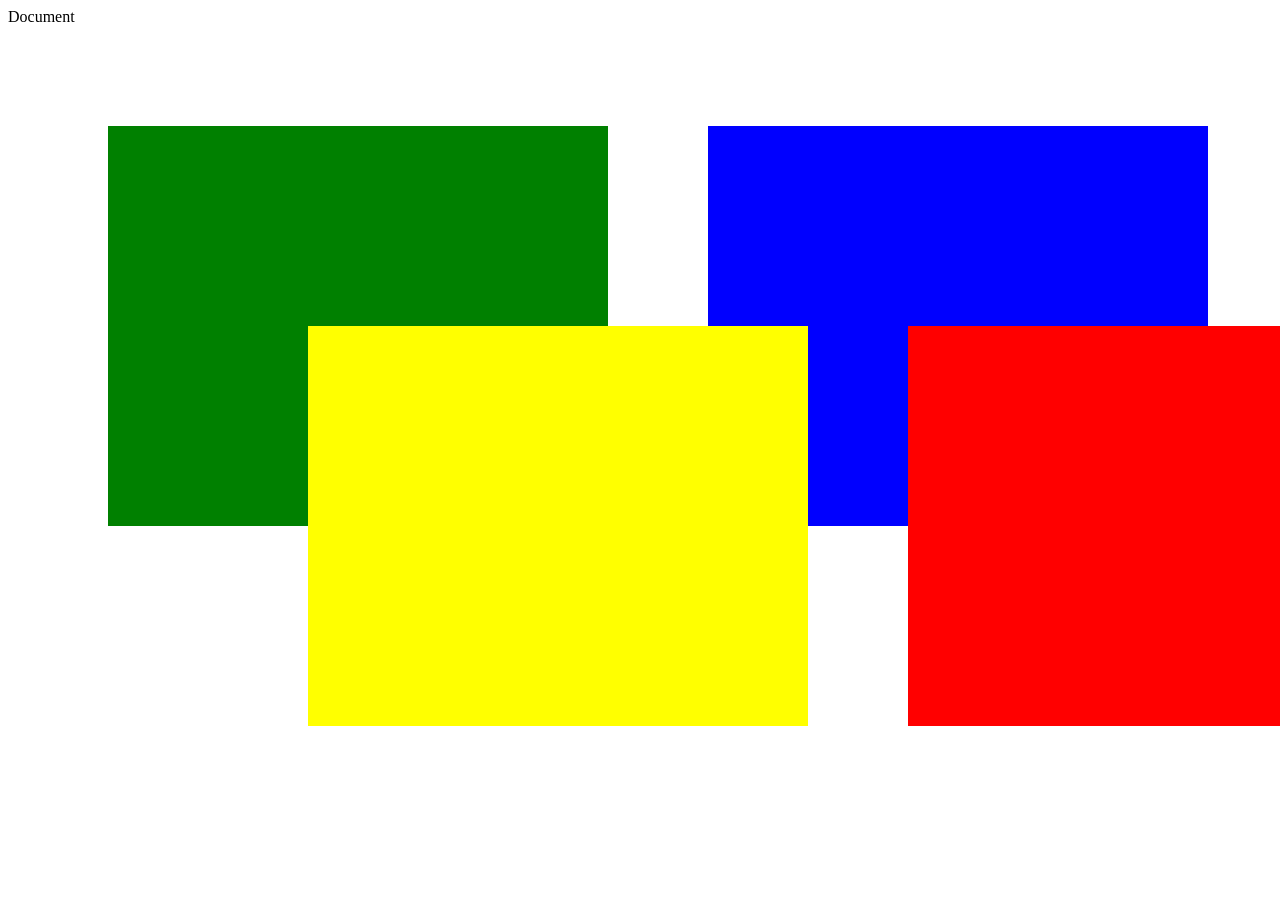
<file: veb 5.1/index.html>
<html lang="en">
<head>
    <meta charset="UTF-8">
    <meta name="viewport" content="width=device-width, initial-scale=1.0">
    <link rel="stylesheet" href="index.css"
    <title>Document</title>
</head>
<body>
    <div class="kutu">
        <div class="yasil kutu"></div>
        <div class="mavi kutu"></div>
        <div class="sari kutu"></div>
        <div class="qirmizi kutu"></div>
    </div>
</body>
</html>
</file>
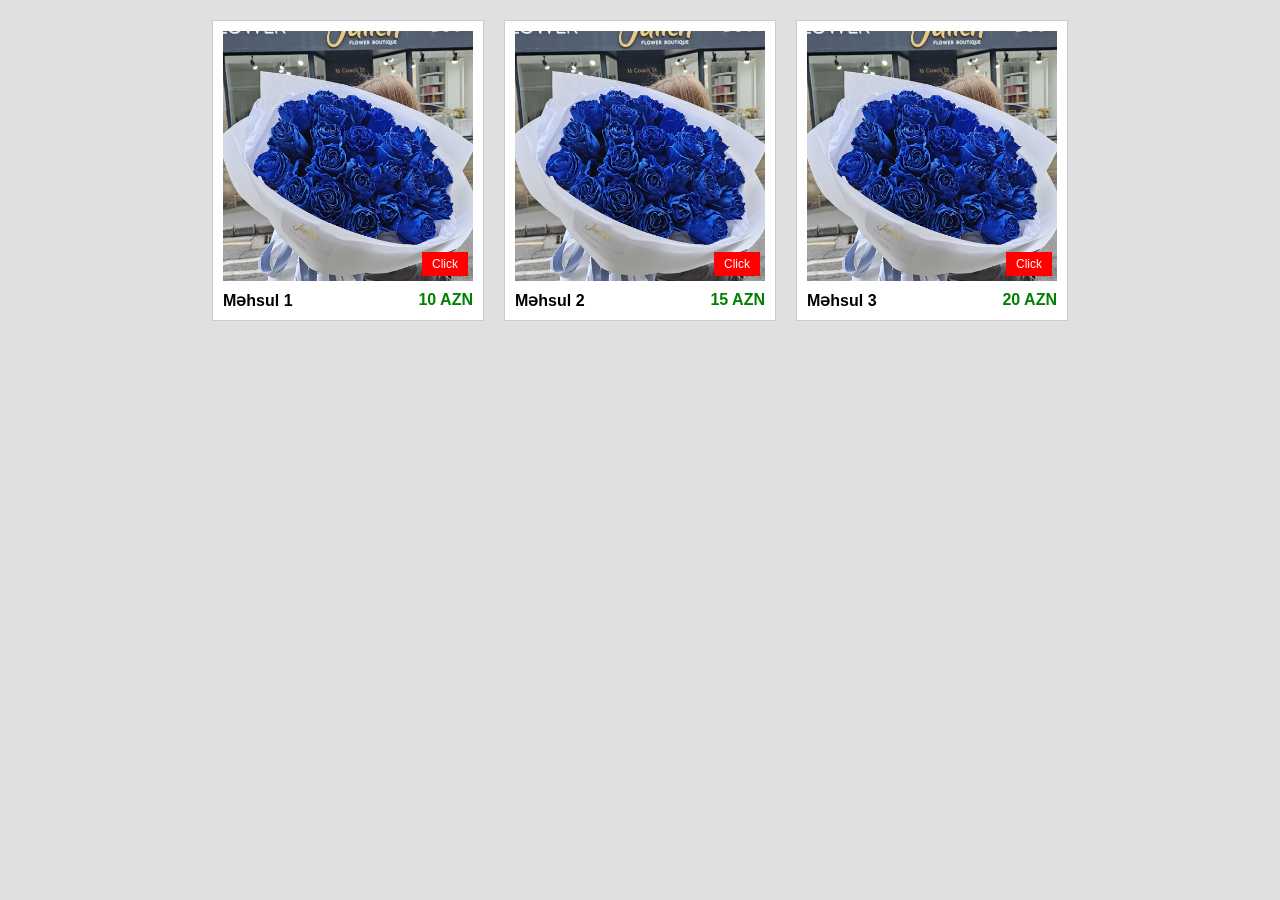
<file: veb5.2/index.html>
<!DOCTYPE html>
<html>
<head>
    <link rel="stylesheet" href="index.css">
</head>
<body>
    <div class="qalereya">
        <div class="kart">
            <div class="sekil-qutusu">
                <img src="foto.jpg" alt="mehsul">
                <button class="duyme">Click</button>
            </div>
            <div class="metn">
                <b>Məhsul 1</b>
                <b class="qiymet">10 AZN</b>
            </div>
        </div>

        <div class="kart">
            <div class="sekil-qutusu">
                <img src="foto.jpg" alt="mehsul">
                <button class="duyme">Click</button>
            </div>
            <div class="metn">
                <b>Məhsul 2</b>
                <b class="qiymet">15 AZN</b>
            </div>
        </div>

        <div class="kart">
            <div class="sekil-qutusu">
                <img src="foto.jpg" alt="mehsul">
                <button class="duyme">Click</button>
            </div>
            <div class="metn">
                <b>Məhsul 3</b>
                <b class="qiymet">20 AZN</b>
            </div>
        </div>
    </div>

</body>
</html>
</file>
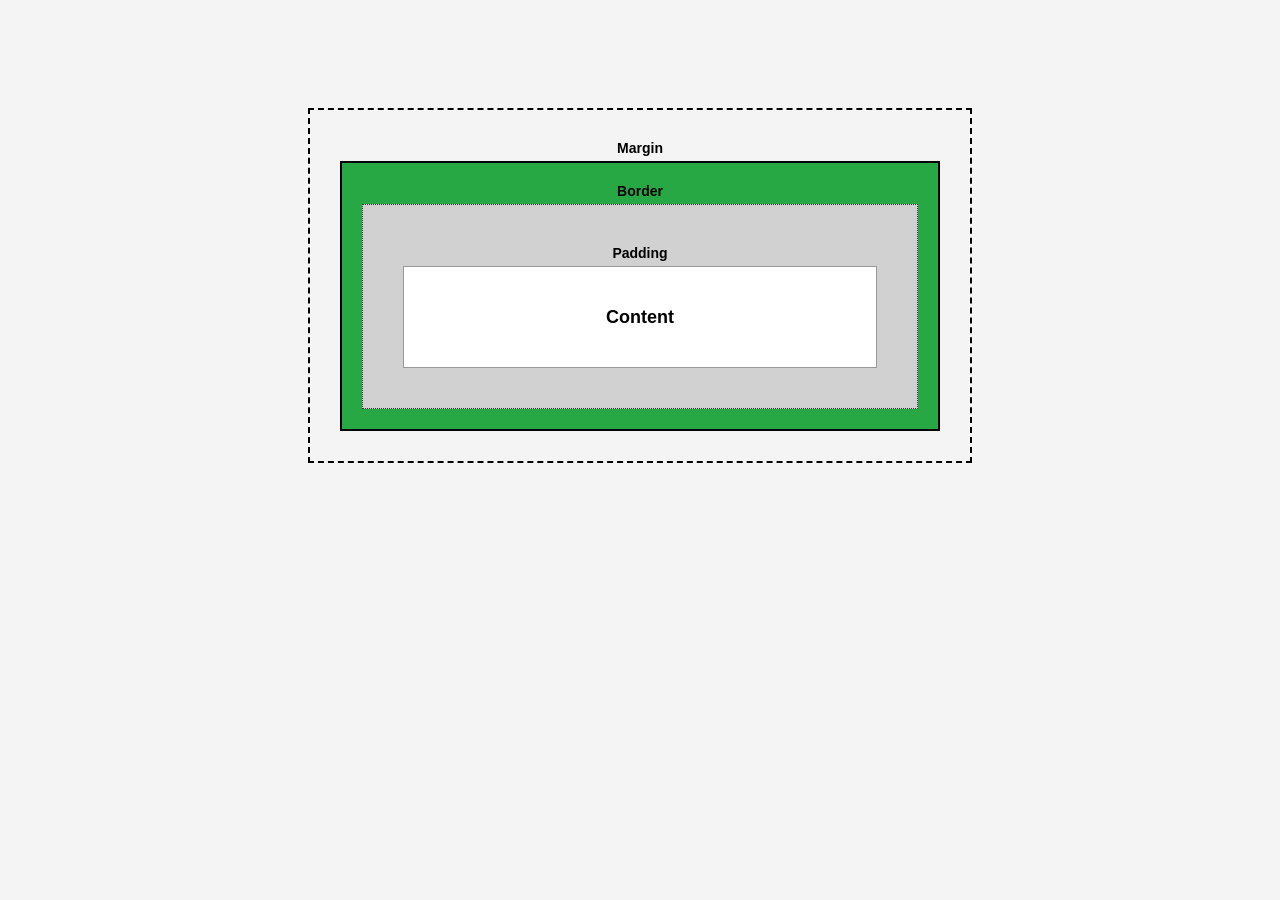
<file: veb5.3/index.html>
<!DOCTYPE html>
<html lang="az">
<head>
    <meta charset="UTF-8">
    <title></title>
    <link rel="stylesheet" href="index.css">
</head>
<body>
    <div class="margin-tebeqesi">
        <p class="etiket">Margin</p>
        
        <div class="border-tebeqesi">
            <p class="etiket">Border</p>
            
            <div class="padding-tebeqesi">
                <p class="etiket">Padding</p>
                
                <div class="content-tebeqesi">
                    Content
                </div>
            </div>
        </div>
    </div>
</body>
</html>
</file>
<file: veb 5.1/index.css>
.kutu {
    position: relative;
    width: 500px;
    height: 400px;
}
.box{
    position:absolute;
    width: 150px;
    height: 150px;
}
.yasil{
    position:absolute;
    background-color: green;
    top: 100px;
    left: 100px;
    z-index: 1;
}
.sari{
    position:absolute;
    background-color: yellow;
    top: 300px;
    left: 300px;
    z-index: 2;
}
.mavi{
    position:absolute;
    background-color: blue;
    top: 100px;
    left: 700px;
    z-index: 1;
}
.qirmizi{
    position:absolute;
    background-color: red;
    top: 300px;
    left: 900px;
    z-index: 2;
}
</file>
<file: veb5.2/index.css>
body {
    background-color: #e0e0e0;
    display: flex;
    justify-content: center;
    padding: 20px;
    margin: 0;
}
.qalereya {
    display: flex;
    flex-wrap: wrap; 
    gap: 20px;      
    max-width: 900px;
}
.kart {
    background-color: white;
    padding: 10px;
    width: 250px;
    border: 1px solid #ccc;
}
.sekil-qutusu {
    position: relative; 
}
.sekil-qutusu img {
    width: 100%;
    display: block;
}
.duyme {
    position: absolute;
    bottom: 5px;
    right: 5px;
    background-color: red;
    color: white;
    border: none;
    padding: 5px 10px;
    font-size: 12px;
    cursor: pointer;
}
.metn {
    display: flex;
    justify-content: space-between; 
    margin-top: 10px;
    font-family: sans-serif;
    font-weight: bold;
}
.qiymet {
    color: green;
}
</file>
<file: veb5.3/index.css>
body {
    display: flex;
    justify-content: center;
    padding-top: 100px;
    background-color: #f4f4f4;
    font-family: Arial, sans-serif;
}
.etiket {
    margin: 0;
    padding-bottom: 5px;
    font-weight: bold;
    font-size: 14px;
    text-align: center;
}
.margin-tebeqesi {
    border: 2px dashed #000;
    padding: 30px; 
    width: 600px;
}
.border-tebeqesi {
    background-color: #28a745; 
    border: 2px solid #000;
    padding: 20px; 
}
.padding-tebeqesi {
    background-color: #d1d1d1; 
    border: 1px dotted #333;
    padding: 40px; 
}
.content-tebeqesi {
    background-color: #ffffff;
    border: 1px solid #999;
    height: 100px;
    display: flex;
    justify-content: center;
    align-items: center;
    font-size: 18px;
    font-weight: bold;
}
</file>
